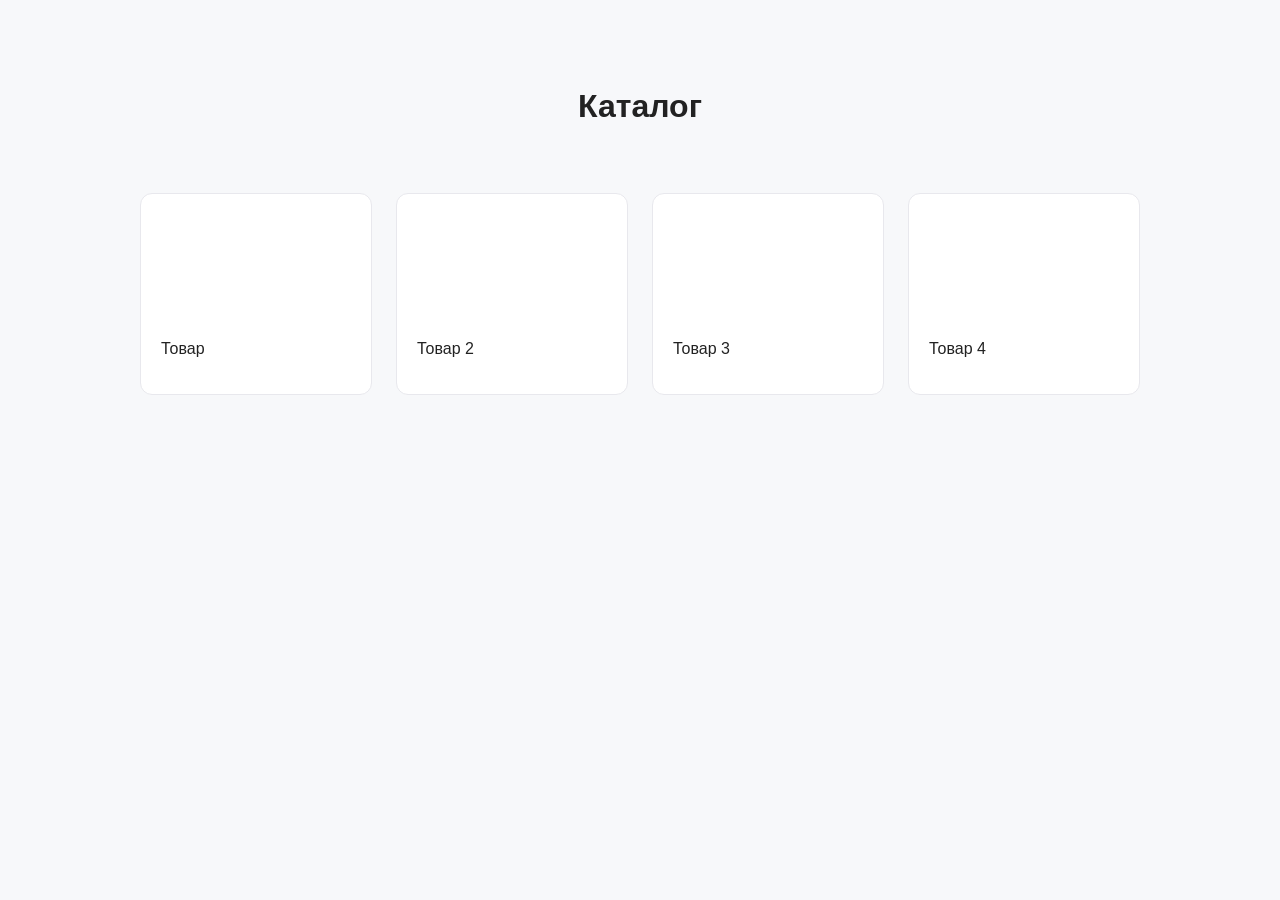
<file: Playground/WebApp/Catalog/index.html>
<!DOCTYPE html>
<html lang="ru">
<head>
  <meta charset="UTF-8">
  <meta name="viewport" content="width=device-width, initial-scale=1.0">
  <title>Каталог</title>
  <link href="style/style.css" rel="stylesheet">
</head>
<body>
  <p class="catalog_header">Каталог</p>
  <div class="catalog_bg">
    <ul class="catalog_list">
      <li class="catalog_item">
        <div>
          <p>Товар</p>
        </div>
      </li>
      <li class="catalog_item">
        <div>
          <p>Товар 2</p>
        </div>
      </li>
      <li class="catalog_item">
        <div>
          <p>Товар 3</p>
        </div>
      </li>
      <li class="catalog_item">
        <div>
          <p>Товар 4</p>
        </div>
      </li>
    </ul>
  </div>
</body>
</html>
</file>
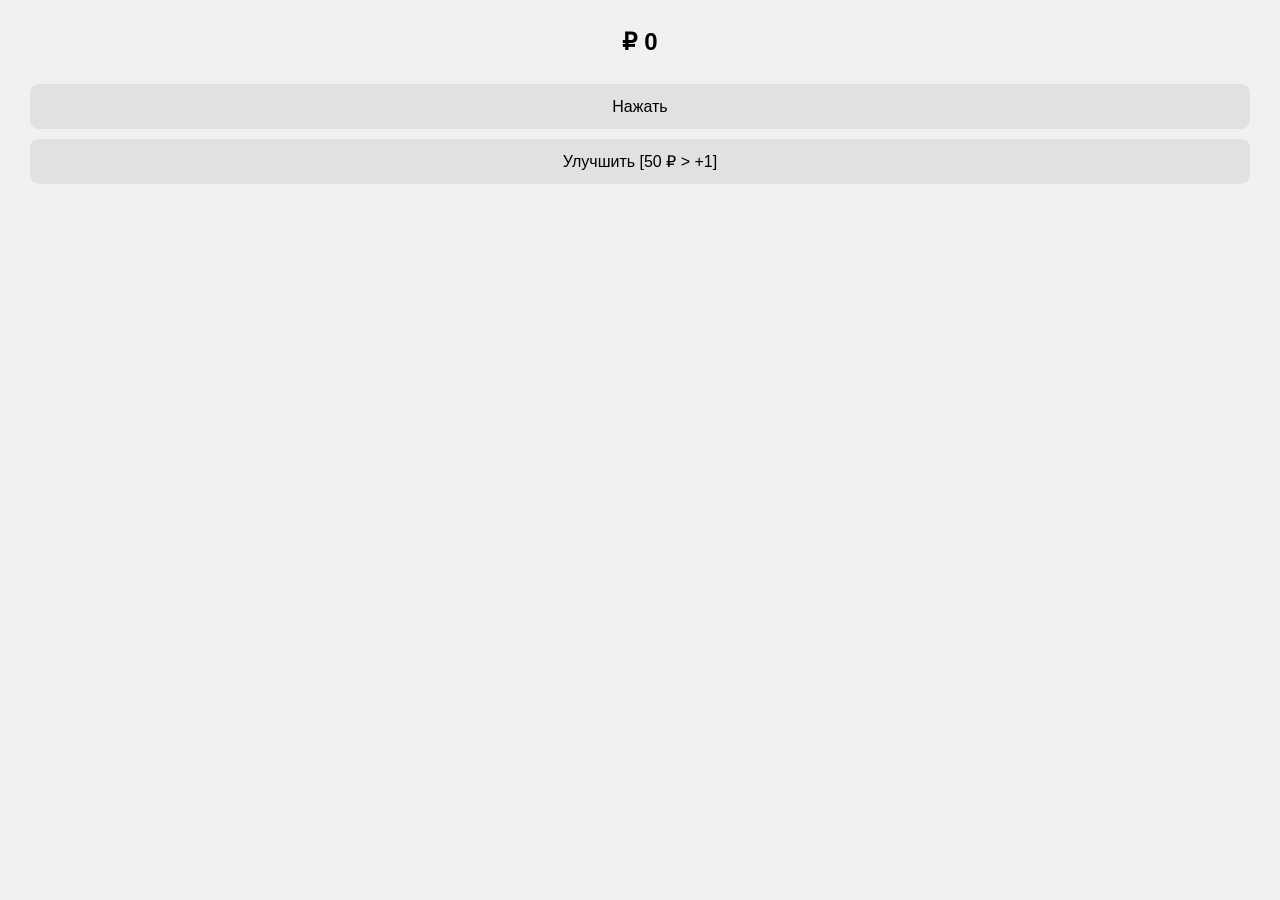
<file: Playground/WebApp/Clicker/index.html>
<!DOCTYPE html>
<html lang="ru">
<head>
  <meta charset="UTF-8">
  <meta name="viewport" content="width=device-width, initial-scale=1.0">
  <title>Кликер</title>

  <link href="style/style.css" rel="stylesheet">
  <script src="script/logic.js" defer></script>
</head>
<body>
  <p class="balance">₽ 0</p>
  <ul class="buttons_list">
    <li class="button_window">
      <button class="btn">Нажать</button>
    </li>
    <li class="button_window">
      <button class="upgrade">Улучшить [50 ₽ > +1]</button>
    </li>
  </ul>
</body>
</html>
</file>
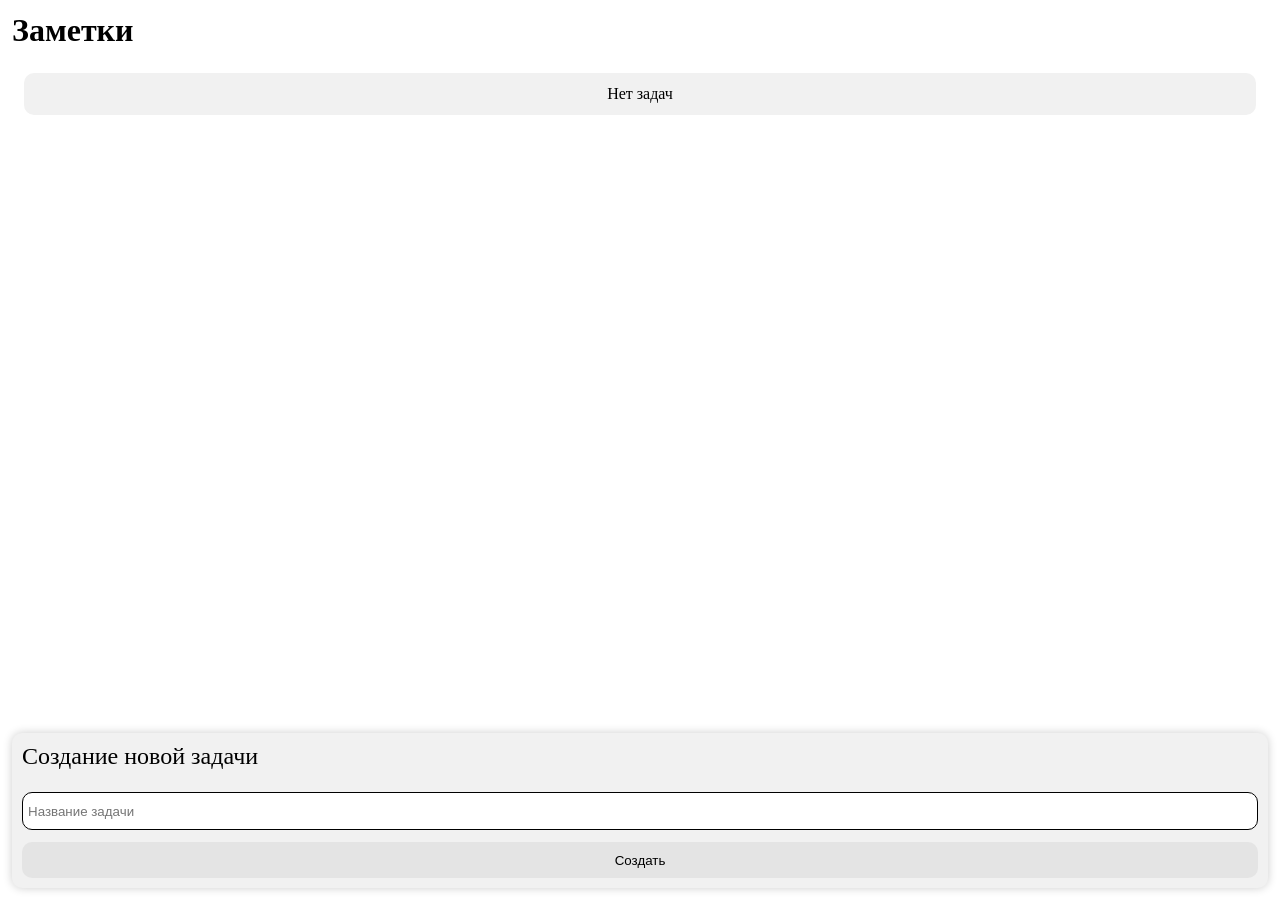
<file: Playground/WebApp/ToDo/index.html>
<!DOCTYPE html>
<html lang="ru">
<head>
  <meta charset="UTF-8">
  <meta name="viewport" content="width=device-width, initial-scale=1.0">
  <title>Список Задач</title>

  <link href="style/style.css" rel="stylesheet">
  
  <script src="script/logic.js" defer></script>
</head>
<body>
  <h1>Заметки</h1>
  <ul class="marks_list">
    <p id="null_marks">Нет задач</p>
    <template class="mark_template">
      <li class="mark">
        <p class="id"># id</p>
        <p class="content">Задача</p>
        <br>
        <button onclick="deleteMark(this.parentElement)">Выполнить</button>
      </li>
    </template>
  </ul>
  <div class="new_mark_manage">
    <p>Создание новой задачи</p>
    <input type="text" placeholder="Название задачи">
    <button>Создать</button>
  </div>
</body>
</html>
</file>
<file: Playground/WebApp/Catalog/style/style.css>
* {
    -webkit-user-select: none;
    user-select: none;
    -webkit-touch-callout: none;
}

html {
  scrollbar-width: none;
}

::-webkit-scrollbar {
  display: none;
  width: 0;
  height: 0;
}

body {
  font-family: Arial, sans-serif;
  color: #222222;
  background: #f7f8fa;

  padding: 48px 24px;
}

.catalog_header {
  text-align: center;
  font-size: 32px;
  font-weight: 700;

  margin-bottom: 28px;
}

.catalog_bg {
  padding: 24px;
  max-width: 1000px;
  margin: 0 auto;
}

.catalog_list {
  display: grid;
  grid-template-columns: repeat(auto-fit, minmax(220px, 1fr));
  gap: 24px;
  list-style: none;
  padding: 0;
}

.catalog_item {
  min-height: 160px;
  background: #ffffff;
  border: 1px solid #e8e8ed;
  border-radius: 12px;

  transition:
    border-color 0.2s ease,
    box-shadow 0.2s ease,
    background 0.2s ease,
    color 0.2s ease;
}

.catalog_item > div {
  min-height: 160px;
  padding: 20px;

  display: flex;
  align-items: flex-end;
}

.catalog_item:hover {
  border-color: #c7c9d1;
  box-shadow: 0 4px 12px rgba(0, 0, 0, 0.04);
  background: #111111;
  color: white;
}

@media (max-width: 600px) {
  body {
    padding: 28px 16px;
  }

  .catalog_header {
    padding: 28px;
  }

  .catalog_bg {
    padding: 12px;
  }

  .catalog_list {
    grid-template-columns: 1fr;
  }
}
</file>
<file: Playground/WebApp/Clicker/style/style.css>
* {
  padding: 0;
  margin: 0;

  -webkit-user-select: none;
  user-select: none;
  -webkit-touch-callout: none;
}



body {
  background: #f1f1f1;
}

.balance {
  font-family: Arial, sans-serif;
  font-size: 24px;
  font-weight: 700;

  margin-top: 28px;
  margin-bottom: 28px;
  text-align: center;
}

.buttons_list {
  list-style: none;
}

.button_window {
  display: grid;

  margin: 0px 30px 10px 30px;
}

.button_window > button {
  min-height: 5vh;
  min-width: 128px;

  background: #e1e1e1;

  color: #000000;
  font-size: 16px;

  font-weight: 500;

  border: none;
  border-radius: 1vh;

  transition: scale 0.2s ease;
}

.button_window > button:active {
  scale: 1.05;
}
</file>
<file: Playground/WebApp/ToDo/style/style.css>
* {
  margin: 0;
  padding: 0;

  -webkit-user-select: none;
  user-select: none;
}

body {
  margin-bottom: 200px;
}

body > h1 {
  margin: 12px;
}

button {
  background: #e4e4e4;
  border: none;
  padding: 10px;

  font-weight: 500;

  border-radius: 10px;
}

#null_marks {
  text-align: center;
}

.marks_list {
  display: grid;

  background: #f1f1f1;
  
  padding: 12px;
  margin: 24px;

  list-style: none;

  border-radius: 10px;

  gap: 12px;
}

.mark {
  background: white;
  border: 1px solid black;
  border-radius: 10px;
  
  padding: 10px;
}

.mark > .content {
  font-size: 24px;
  font-weight: 500;
  text-align: center;
}

.mark > .id {
  font-size: 12px;
  font-weight: 500;
  color: #4b4b4b;
}

.new_mark_manage {
  position: fixed;
  display: grid;
  background: #f1f1f1;

  padding: 10px;

  box-shadow: 0 0 10px rgba(0, 0, 0, 0.2);

  bottom: 12px;
  left: 12px;
  right: 12px;

  gap: 12px;

  border-radius: 10px;
}

.new_mark_manage > p {
  font-size: 24px;
  font-weight: 500;
  margin-bottom: 10px;
}

.new_mark_manage > input {
  display: grid;

  min-height: 36px;
  border-radius: 10px;

  border: 1px solid black;

  padding-left: 5px;
}

.new_mark_manage > button {
  min-height: 36px;

  transition: transform 0.2s ease;
}
</file>
